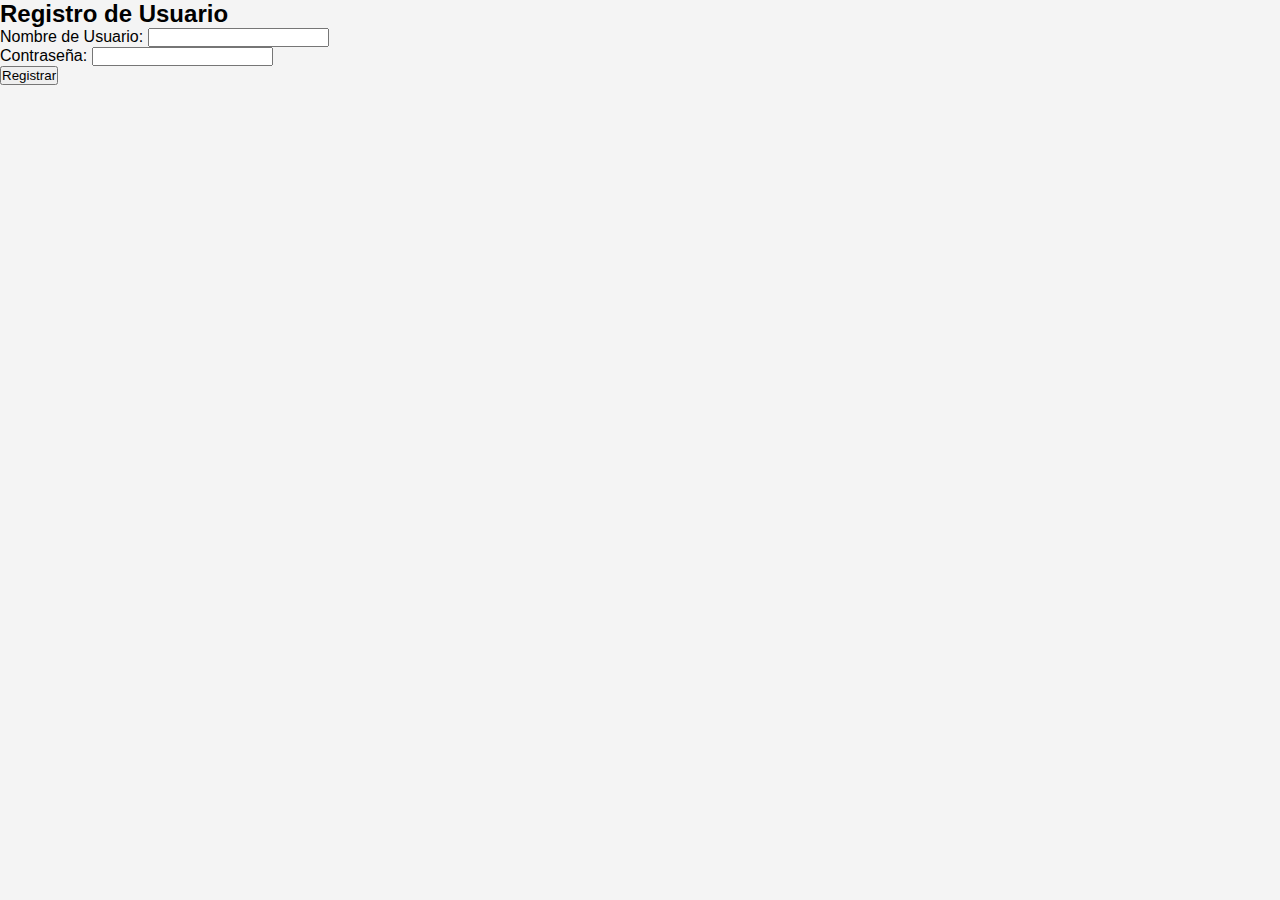
<file: register.html>
<!DOCTYPE html>
<html lang="en">
<head>
    <meta charset="UTF-8">
    <meta name="viewport" content="width=device-width, initial-scale=1.0">
    <title>Registro de Usuario</title>
    <link rel="stylesheet" href="css/styleback.css"> <!-- Asegúrate de tener un archivo CSS para estilos -->
</head>
<body>
    <div class="container">
        <h2>Registro de Usuario</h2>
        <form action="register.php" method="post">
            <div class="form-group">
                <label for="username">Nombre de Usuario:</label>
                <input type="text" id="username" name="username" required>
            </div>
            <div class="form-group">
                <label for="password">Contraseña:</label>
                <input type="password" id="password" name="password" required>
            </div>
            <button type="submit">Registrar</button>
        </form>
    </div>
</body>
</html>
</file>
<file: css/styleback.css>
/* Reset de estilos básicos */
* {
    margin: 0;
    padding: 0;
    box-sizing: border-box;
}

body, html {
    height: 100%;
    background-color: #f4f4f4;
    font-family: Arial, sans-serif;
}

/* Sidebar */
.sidebar {
    position: fixed;
    top: 0;
    left: 0;
    height: 100%;
    width: 250px;
    background-color: #212529; /* Fondo oscuro corregido */
    color: #ffffff;
    padding: 20px;
    transition: transform 0.3s ease-in-out;
    z-index: 1000;
}

.sidebar.hidden {
    transform: translateX(-250px);
}

.sidebar h2 {
    text-align: center;
    font-size: 24px;
    margin-bottom: 20px;
    color: #f8f9fa; /* Contraste claro */
}

.sidebar ul {
    list-style: none;
    padding: 0;
}

.sidebar ul li {
    margin-bottom: 15px;
}

.sidebar ul li a {
    color: #ffffff; /* Texto blanco */
    text-decoration: none;
    display: block;
    border-radius: 4px;
    padding: 10px;
    transition: background-color 0.3s ease, color 0.3s ease;
    background-color: #343a40; /* Fondo oscuro para los botones */
}

.sidebar ul li a:hover {
    background-color: #495057; /* Hover más claro */
    color: #17a2b8; /* Texto azul brillante en hover */
}

.sidebar ul li a.active {
    background-color: #17a2b8; /* Fondo azul brillante para activos */
    color: #ffffff;
}

.sidebar .logout {
    margin-top: auto;
    text-align: center;
    padding: 10px;
    background-color: #dc3545;
    color: white;
    text-decoration: none;
    border-radius: 4px;
    transition: background-color 0.3s ease;
}

.sidebar .logout:hover {
    background-color: #c82333;
}

/* Toggle Sidebar Button */
.toggle-sidebar-btn {
    position: fixed;
    top: 15px;
    left: 15px;
    background-color: #28a745;
    color: white;
    padding: 10px 15px;
    border: none;
    border-radius: 4px;
    cursor: pointer;
    z-index: 1100;
    transition: background-color 0.3s ease;
}

.toggle-sidebar-btn:hover {
    background-color: #218838;
}

/* Header */
.header {
    background-color: #343a40;
    color: #ffffff;
    padding: 10px 20px;
    display: flex;
    justify-content: space-between;
    align-items: center;
    position: fixed;
    top: 0;
    left: 250px;
    width: calc(100% - 250px);
    transition: all 0.3s ease-in-out;
    z-index: 1000;
}

.header.expanded {
    left: 0;
    width: 100%;
}

.header .user-info {
    font-size: 16px;
}

.header .btn-logout {
    background-color: #dc3545;
    color: white;
    padding: 5px 15px;
    border: none;
    border-radius: 4px;
    text-decoration: none;
    transition: background-color 0.3s ease;
}

.header .btn-logout:hover {
    background-color: #c82333;
}

/* Main Content */
.main-content {
    margin-left: 250px;
    padding: 20px;
    transition: margin-left 0.3s ease-in-out;
}

.main-content.collapsed {
    margin-left: 0;
}

.main-content.full-width {
    margin-left: 0 !important;
}

/* Tables */
.table {
    margin-top: 20px;
    text-align: center;
    background-color: #ffffff; /* Fondo claro */
    border-radius: 5px;
    overflow: hidden;
}

.table th, .table td {
    vertical-align: middle;
    padding: 10px;
    border: 1px solid #dee2e6; /* Borde tenue */
}

.table th {
    background-color: #343a40; /* Fondo oscuro */
    color: #ffffff;
    font-weight: bold;
}

.table-striped tbody tr:nth-of-type(odd) {
    background-color: #f8f9fa; /* Fondo tenue para filas alternas */
}

.table-striped tbody tr:hover {
    background-color: #e9ecef; /* Hover para filas */
}

/* Buttons */
.btn {
    border-radius: 4px;
    margin: 5px 0;
    transition: background-color 0.3s ease, color 0.3s ease;
}

.btn-success {
    background-color: #28a745;
    color: white;
}

.btn-success:hover {
    background-color: #218838;
}

.btn-info {
    background-color: #17a2b8;
    color: white;
}

.btn-info:hover {
    background-color: #138496;
}

.btn-warning {
    background-color: #ffc107;
    color: black;
}

.btn-warning:hover {
    background-color: #e0a800;
}

.btn-danger {
    background-color: #dc3545;
    color: white;
}

.btn-danger:hover {
    background-color: #c82333;
}

.btn-clear {
    background-color: #6c757d;
    color: white;
}

.btn-clear:hover {
    background-color: #5a6268;
}

/* Responsive Design */
@media (max-width: 768px) {
    .sidebar {
        transform: translateX(-250px);
    }

    .sidebar.hidden {
        transform: translateX(0);
    }

    .header {
        left: 0;
        width: 100%;
    }

    .main-content {
        margin-left: 0;
    }

    .toggle-sidebar-btn {
        left: 15px;
    }

    .table {
        font-size: 14px;
    }
}

@media (max-width: 480px) {
    .header .user-info {
        text-align: center;
        font-size: 14px;
    }

    .btn-logout {
        width: 100%;
        margin-top: 10px;
    }

    .table th, .table td {
        padding: 8px;
        font-size: 12px;
    }
}
</file>
